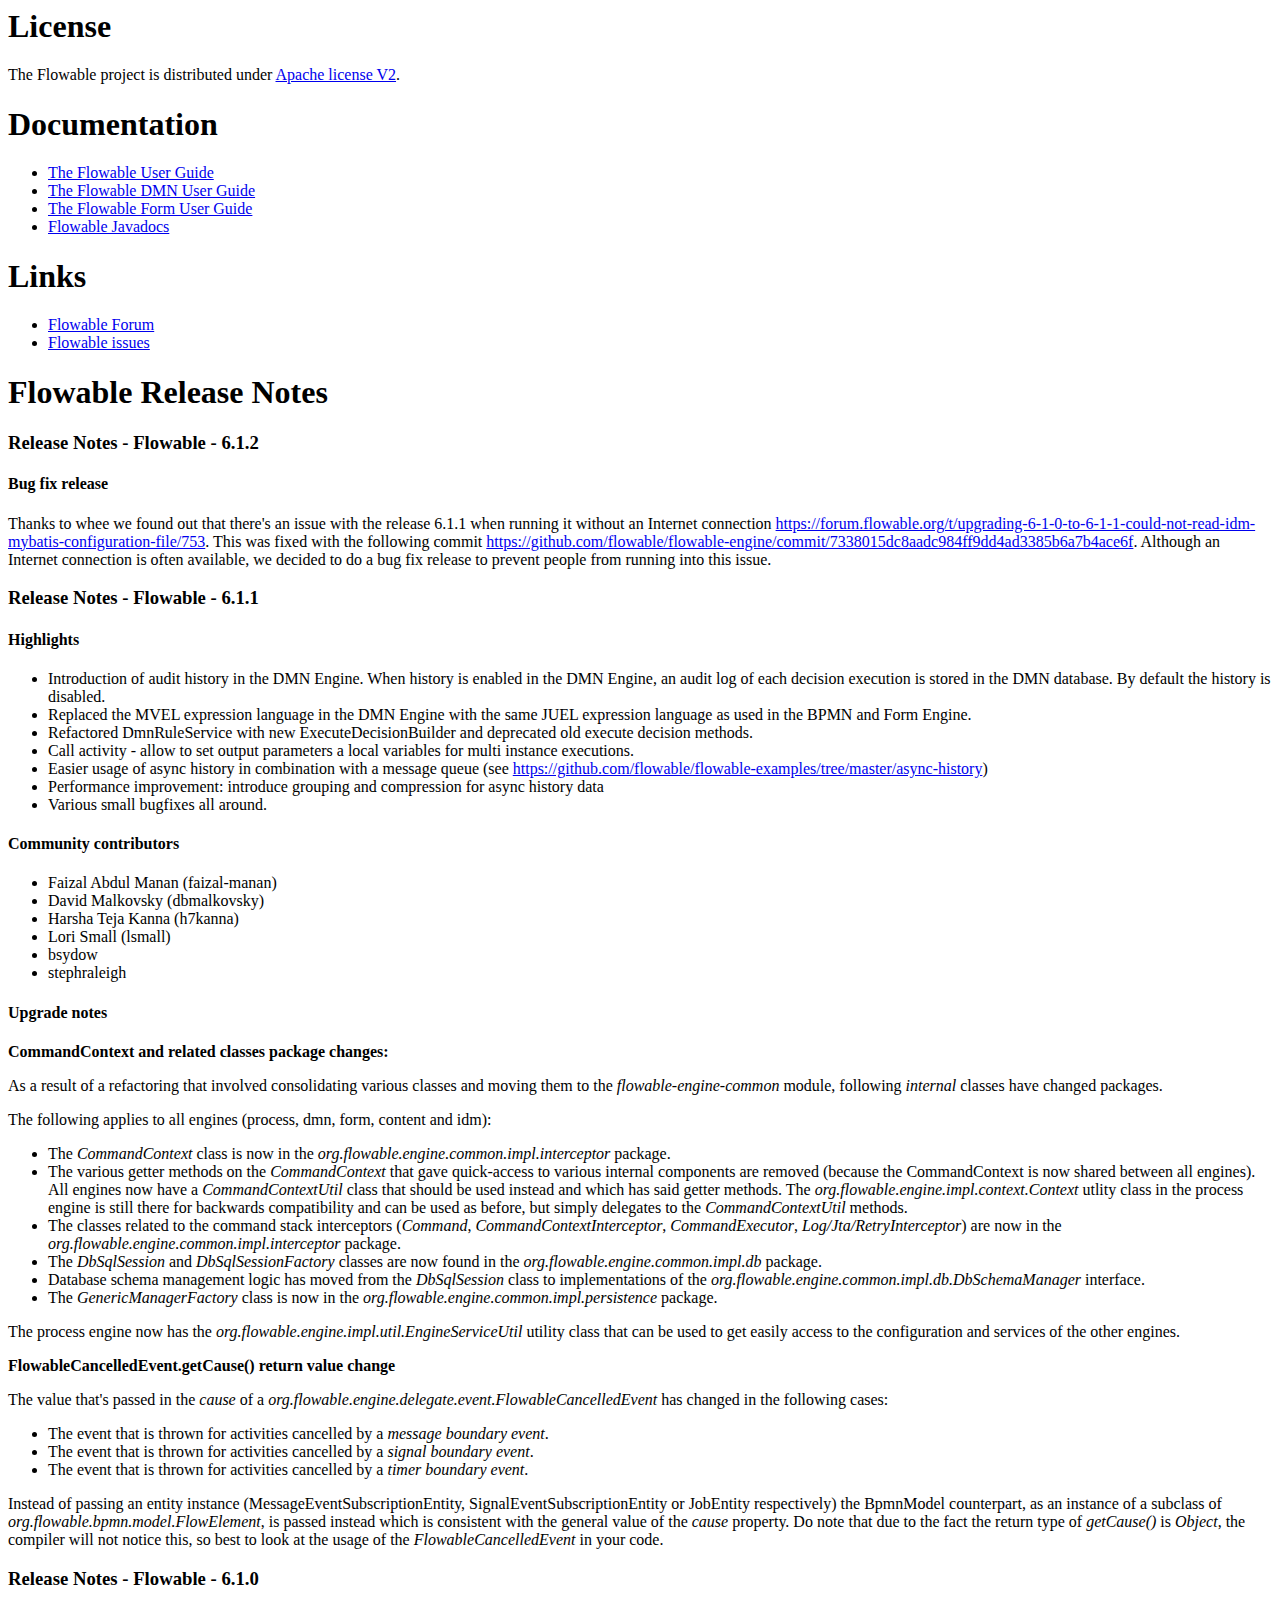
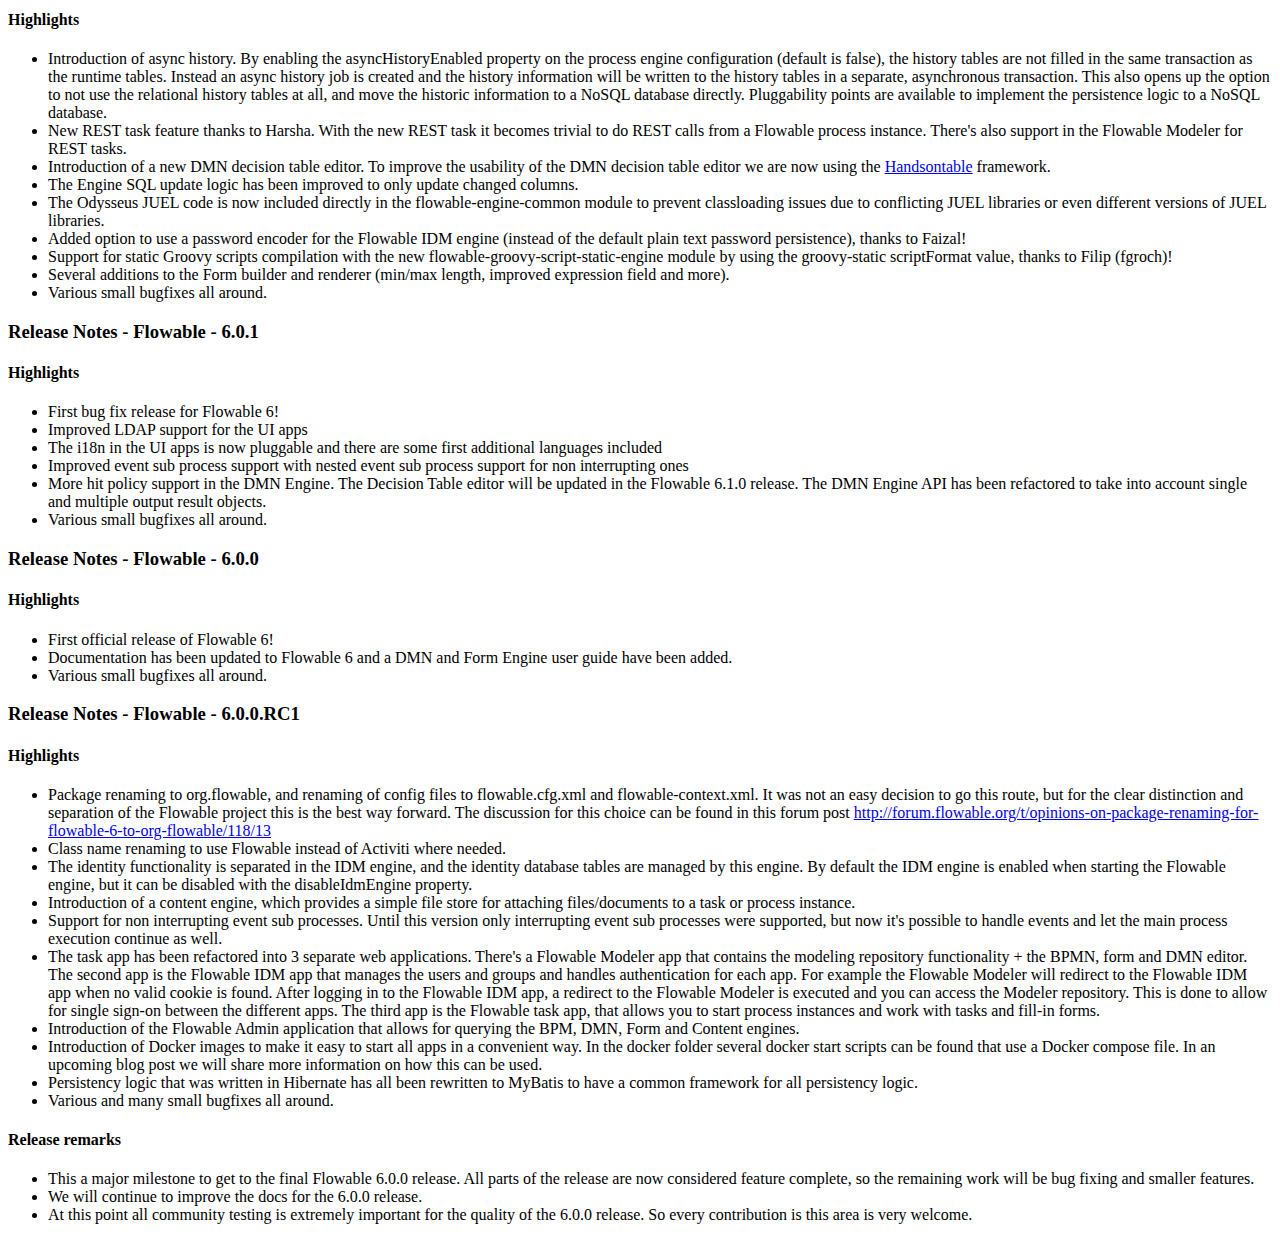
<file: distro/src/readme.html>
<?xml version="1.0" encoding="UTF-8"?>

<html xmlns="http://www.w3.org/1999/xhtml" xml:lang="en" lang="en">
<head>
    <title>Flowable Readme</title>
</head>
<body>

<h1>License</h1>
<p>The Flowable project is distributed under <a href="license.txt">Apache license V2</a>.
</p>

<h1>Documentation</h1>
<ul>
    <li><a href="docs/userguide/index.html">The Flowable User Guide</a></li>
    <li><a href="docs/userguide-dmn/index.html">The Flowable DMN User Guide</a></li>
    <li><a href="docs/userguide-form/index.html">The Flowable Form User Guide</a></li>
    <li><a href="docs/javadocs/index.html">Flowable Javadocs</a></li>
</ul>

<h1>Links</h1>
<ul>
    <li><a href="http://forum.flowable.org">Flowable Forum</a></li>
    <li><a href="https://github.com/flowable/flowable-engine">Flowable issues</a></li>
</ul>

<h1>Flowable Release Notes</h1>

<h3>Release Notes - Flowable - 6.1.2</h3>

<h4>Bug fix release</h4>

<p>Thanks to whee we found out that there's an issue with the release 6.1.1 when running it without an Internet connection <a href="https://forum.flowable.org/t/upgrading-6-1-0-to-6-1-1-could-not-read-idm-mybatis-configuration-file/753">https://forum.flowable.org/t/upgrading-6-1-0-to-6-1-1-could-not-read-idm-mybatis-configuration-file/753</a>.
This was fixed with the following commit <a href="https://github.com/flowable/flowable-engine/commit/7338015dc8aadc984ff9dd4ad3385b6a7b4ace6f">https://github.com/flowable/flowable-engine/commit/7338015dc8aadc984ff9dd4ad3385b6a7b4ace6f</a>.
Although an Internet connection is often available, we decided to do a bug fix release to prevent people from running into this issue.</p>

<h3>Release Notes - Flowable - 6.1.1</h3>

<h4>Highlights</h4>

<ul>
    <li>Introduction of audit history in the DMN Engine. When history is enabled in the DMN Engine, an audit log of each decision execution is stored in the DMN database.
    By default the history is disabled.</li>
    <li>Replaced the MVEL expression language in the DMN Engine with the same JUEL expression language as used in the BPMN and Form Engine.</li>
    <li>Refactored DmnRuleService with new ExecuteDecisionBuilder and deprecated old execute decision methods.</li>
    <li>Call activity - allow to set output parameters a local variables for multi instance executions.</li>
    <li>Easier usage of async history in combination with a message queue (see <a href="https://github.com/flowable/flowable-examples/tree/master/async-history">https://github.com/flowable/flowable-examples/tree/master/async-history</a>)</li>
    <li>Performance improvement: introduce grouping and compression for async history data</li>
    <li>Various small bugfixes all around.</li>
</ul>

<h4>Community contributors</h4>

<ul>
    <li>Faizal Abdul Manan (faizal-manan)</li>
    <li>David Malkovsky (dbmalkovsky)</li>
    <li>Harsha Teja Kanna (h7kanna)</li>
    <li>Lori Small (lsmall)</li>
    <li>bsydow</li>
    <li>stephraleigh</li>
</ul>

<h4>Upgrade notes</h4>

<p><b>CommandContext and related classes package changes:</b></p>

<p>
As a result of a refactoring that involved consolidating various classes and moving them to the <i>flowable-engine-common</i> module, following <i>internal</i> classes have changed packages.
</p>

<p>
The following applies to all engines (process, dmn, form, content and idm):
</p>

<ul>
    <li>The <i>CommandContext</i> class is now in the <i>org.flowable.engine.common.impl.interceptor</i> package.</li>
    <li>The various getter methods on the <i>CommandContext</i> that gave quick-access to various internal components are removed 
    (because the CommandContext is now shared between all engines). All engines now have a <i>CommandContextUtil</i> class that 
    should be used instead and which has said getter methods. The <i>org.flowable.engine.impl.context.Context</i> utlity class 
    in the process engine is still there for backwards compatibility and can be used as before, but simply delegates to the <i>CommandContextUtil</i> methods.</li>
    <li>The classes related to the command stack interceptors (<i>Command</i>, <i>CommandContextInterceptor</i>, <i>CommandExecutor</i>, <i>Log/Jta/RetryInterceptor</i>) are now in the <i>org.flowable.engine.common.impl.interceptor</i> package.</li>
    <li>The <i>DbSqlSession</i> and <i>DbSqlSessionFactory</i> classes are now found in the <i>org.flowable.engine.common.impl.db</i> package.</li>
    <li>Database schema management logic has moved from the <i>DbSqlSession</i> class to implementations of the <i>org.flowable.engine.common.impl.db.DbSchemaManager</i> interface.</li>
    <li>The <i>GenericManagerFactory</i> class is now in the <i>org.flowable.engine.common.impl.persistence</i> package.</li>
</ul>

<p>
The process engine now has the <i>org.flowable.engine.impl.util.EngineServiceUtil</i> utility class that can be used to get easily access to the configuration and services of the other engines.
</p>

<p><b>FlowableCancelledEvent.getCause() return value change</b></p>

<p>
The value that's passed in the <i>cause</i> of a <i>org.flowable.engine.delegate.event.FlowableCancelledEvent</i> has changed in the following cases:
<ul>
    <li>The event that is thrown for activities cancelled by a <i>message boundary event</i>.</li>
    <li>The event that is thrown for activities cancelled by a <i>signal boundary event</i>.</li>
    <li>The event that is thrown for activities cancelled by a <i>timer boundary event</i>.</li>
</ul>
Instead of passing an entity instance (MessageEventSubscriptionEntity, SignalEventSubscriptionEntity or JobEntity respectively) the BpmnModel
counterpart, as an instance of a subclass of <i>org.flowable.bpmn.model.FlowElement</i>, is passed instead which is consistent with the general value of the <i>cause</i> property.
Do note that due to the fact the return type of <i>getCause()</i> is <i>Object</i>, the compiler will not notice this, so best to look at the usage of the <i>FlowableCancelledEvent</i> in your code.
</p>

<h3>Release Notes - Flowable - 6.1.0</h3>

<h4>Highlights</h4>

<ul>
    <li>Introduction of async history. By enabling the asyncHistoryEnabled property on the process engine configuration (default is false), 
    the history tables are not filled in the same transaction as the runtime tables. Instead an async history job is created and the history information will be written
    to the history tables in a separate, asynchronous transaction. This also opens up the option to not use the relational history tables at all, 
    and move the historic information to a NoSQL database directly. Pluggability points are available to implement the persistence logic to a NoSQL database.</li>
    <li>New REST task feature thanks to Harsha. With the new REST task it becomes trivial to do REST calls from a Flowable process instance. There's also support in the Flowable Modeler for REST tasks.</li>
    <li>Introduction of a new DMN decision table editor. To improve the usability of the DMN decision table editor we are now using the <a href="https://github.com/handsontable/handsontable">Handsontable</a> framework.</li>
    <li>The Engine SQL update logic has been improved to only update changed columns.</li>
    <li>The Odysseus JUEL code is now included directly in the flowable-engine-common module to prevent classloading issues due to conflicting JUEL libraries or even different versions of JUEL libraries.</li>
    <li>Added option to use a password encoder for the Flowable IDM engine (instead of the default plain text password persistence), thanks to Faizal!</li>
    <li>Support for static Groovy scripts compilation with the new flowable-groovy-script-static-engine module by using the groovy-static scriptFormat value, thanks to Filip (fgroch)!</li>
    <li>Several additions to the Form builder and renderer (min/max length, improved expression field and more).</li>
    <li>Various small bugfixes all around.</li>
</ul>

<h3>Release Notes - Flowable - 6.0.1</h3>

<h4>Highlights</h4>

<ul>
	<li>First bug fix release for Flowable 6!</li>
	<li>Improved LDAP support for the UI apps</li>
	<li>The i18n in the UI apps is now pluggable and there are some first additional languages included</li>
	<li>Improved event sub process support with nested event sub process support for non interrupting ones</li>
	<li>More hit policy support in the DMN Engine. The Decision Table editor will be updated in the Flowable 6.1.0 release. 
	The DMN Engine API has been refactored to take into account single and multiple output result objects.</li>
	<li>Various small bugfixes all around.</li>
</ul>

<h3>Release Notes - Flowable - 6.0.0</h3>

<h4>Highlights</h4>

<ul>
	<li>First official release of Flowable 6!</li>
	<li>Documentation has been updated to Flowable 6 and a DMN and Form Engine user guide have been added.</li>
	<li>Various small bugfixes all around.</li>
</ul>

<h3>Release Notes - Flowable - 6.0.0.RC1</h3>

<h4>Highlights</h4>

<ul>
	<li>Package renaming to org.flowable, and renaming of config files to flowable.cfg.xml and flowable-context.xml.
	It was not an easy decision to go this route, but for the clear distinction and separation of the Flowable project this is the best way forward.
	The discussion for this choice can be found in this forum post <a href="http://forum.flowable.org/t/opinions-on-package-renaming-for-flowable-6-to-org-flowable/118/13">http://forum.flowable.org/t/opinions-on-package-renaming-for-flowable-6-to-org-flowable/118/13</a></li>
	<li>Class name renaming to use Flowable instead of Activiti where needed.</li>
	<li>The identity functionality is separated in the IDM engine, and the identity database tables are managed by this engine. 
	By default the IDM engine is enabled when starting the Flowable engine, but it can be disabled with the disableIdmEngine property.</li>
	<li>Introduction of a content engine, which provides a simple file store for attaching files/documents to a task or process instance.</li>
	<li>Support for non interrupting event sub processes. Until this version only interrupting event sub processes were supported, 
	but now it's possible to handle events and let the main process execution continue as well.</li>
	<li>The task app has been refactored into 3 separate web applications. There's a Flowable Modeler app that contains the modeling repository functionality + the BPMN, form and DMN editor.
	The second app is the Flowable IDM app that manages the users and groups and handles authentication for each app. 
	For example the Flowable Modeler will redirect to the Flowable IDM app when no valid cookie is found. 
	After logging in to the Flowable IDM app, a redirect to the Flowable Modeler is executed and you can access the Modeler repository.
	This is done to allow for single sign-on between the different apps. The third app is the Flowable task app, that allows you to start process instances and work with tasks and fill-in forms.</li>
	<li>Introduction of the Flowable Admin application that allows for querying the BPM, DMN, Form and Content engines.</li>
	<li>Introduction of Docker images to make it easy to start all apps in a convenient way. In the docker folder several docker start scripts can be found that use a Docker compose file.
	In an upcoming blog post we will share more information on how this can be used.</li>
	<li>Persistency logic that was written in Hibernate has all been rewritten to MyBatis to have a common framework for all persistency logic.</li>
	<li>Various and many small bugfixes all around.</li>
</ul>

<h4>Release remarks</h4>

<ul>
	<li>This a major milestone to get to the final Flowable 6.0.0 release. All parts of the release are now considered feature complete, so the remaining work will be bug fixing and smaller features.</li>
	<li>We will continue to improve the docs for the 6.0.0 release.</li>
	<li>At this point all community testing is extremely important for the quality of the 6.0.0 release. So every contribution is this area is very welcome.</li>
</ul>

</body>
</html>
</file>
